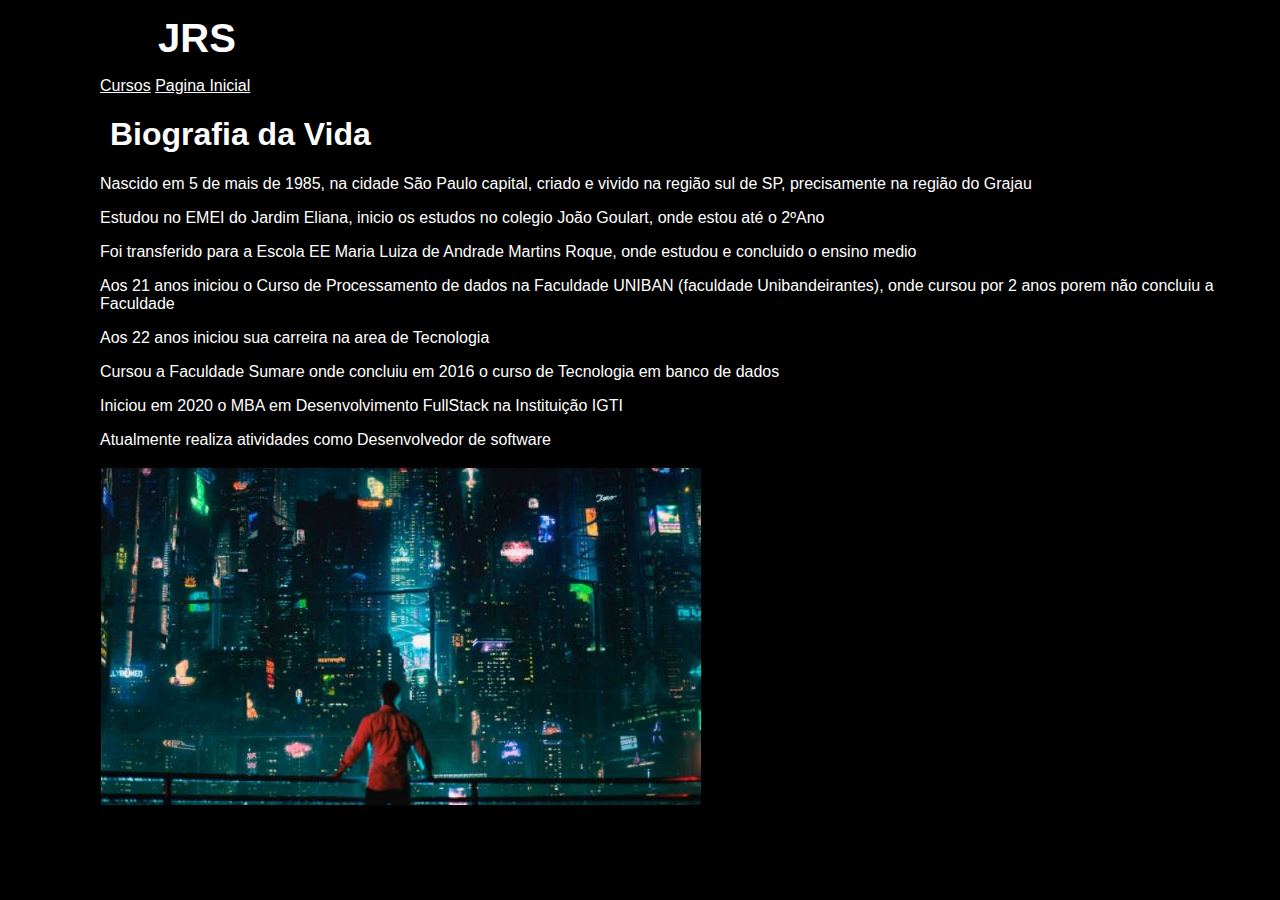
<file: Biografia.html>
<!DOCTYPE html>
<html lang="en">
<head>
    <meta charset="UTF-8">
    <meta name="viewport" content="width=device-width, initial-scale=1.0">
    <title>Biografia</title>
    <link rel="stylesheet" href="./css/style.css">
</head>
<body class="bd_alter">
    <p> <strong  class="inic">JRS </strong> 
        <nav>    
        <a href="estudos.html">Cursos</a>
        <a href="index.html"> Pagina Inicial</a></p>
    </nav>
    <h1>Biografia da Vida</h1>
    <P>Nascido em 5 de mais de 1985, na cidade São Paulo capital, criado e vivido na região sul de SP, precisamente
        na região do Grajau</P>
        <P>Estudou no EMEI do Jardim Eliana, inicio os estudos no colegio João Goulart, onde estou até o 2ºAno</P>
        <P>Foi transferido para a Escola EE Maria Luiza de Andrade Martins Roque, onde estudou e concluido o ensino medio</P>
        <P>Aos 21 anos iniciou o Curso de Processamento de dados na Faculdade UNIBAN (faculdade Unibandeirantes), onde cursou por 2 anos porem não concluiu a Faculdade </P>
        <P>Aos 22 anos iniciou sua carreira na area de Tecnologia</P>    
        <p>Cursou a Faculdade Sumare onde concluiu em 2016 o curso de Tecnologia em banco de dados </p>
        <p>Iniciou em 2020 o MBA em Desenvolvimento FullStack na Instituição IGTI</p>    
        <p>Atualmente realiza atividades como Desenvolvedor de software</p> 
        <img src="./images/altered-carbon-1.jpg" alt="imagem_alterad">
</body>
</html>
</file>
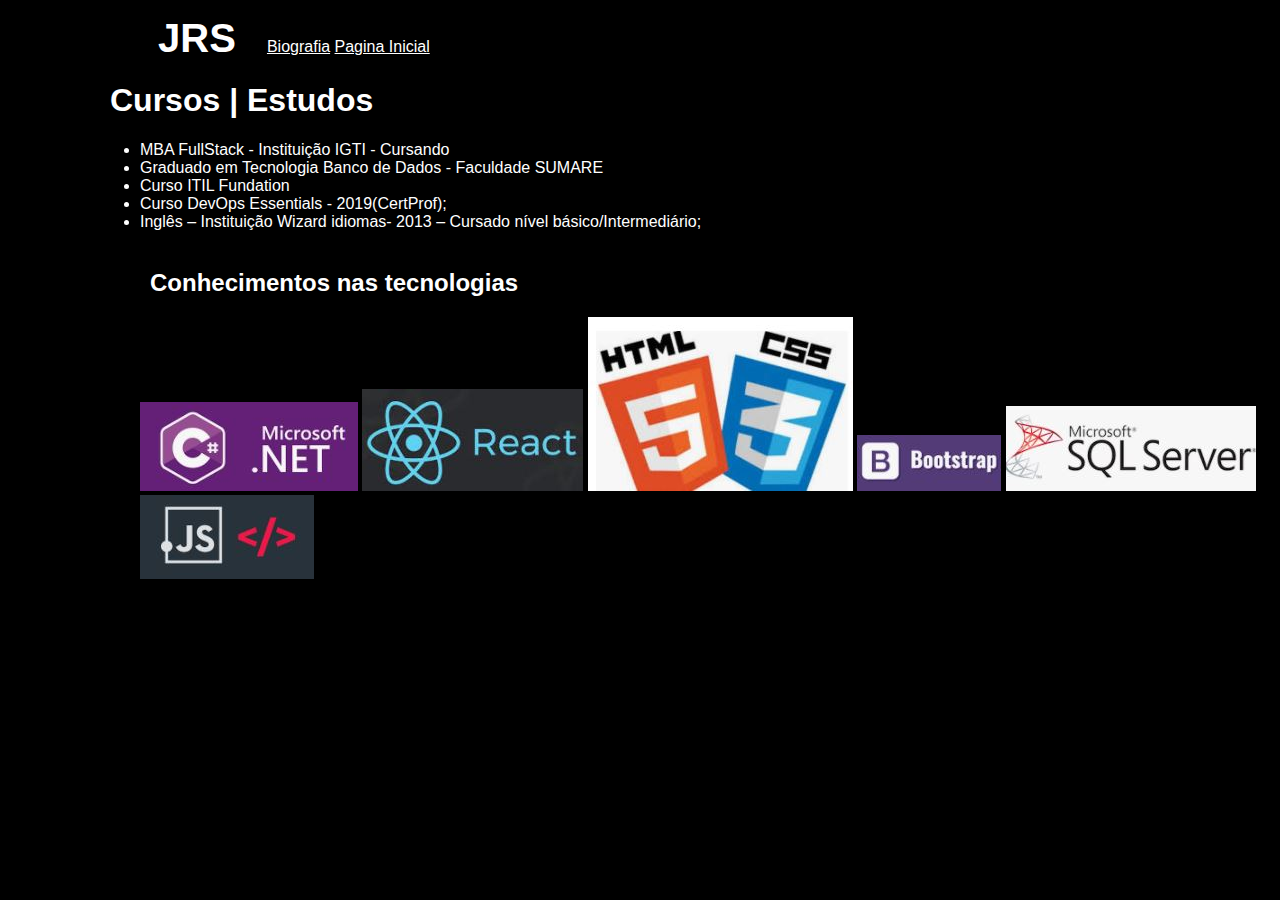
<file: estudos.html>
<!DOCTYPE html>
<html lang="en">

<head>
    <meta charset="UTF-8">
    <meta name="viewport" content="width=device-width, initial-scale=1.0">
    <title>Cursos | Estudos</title>
    <link rel="stylesheet" href="./css/style.css">
</head>

<body class="bd_alter">
    <p> <strong class="inic">JRS </strong>
        <a href="Biografia.html">Biografia</a>
        <a href="index.html">Pagina Inicial</a>
    </p>
    <h1>Cursos | Estudos</h1>

    <ul>
        <li>
            MBA FullStack - Instituição IGTI - Cursando
        </li>
        <li>
            Graduado em Tecnologia Banco de Dados - Faculdade SUMARE
        </li>
        <li>
            Curso ITIL Fundation
        </li>
        <li>
            Curso DevOps Essentials - 2019(CertProf);
        </li>
        <li>
            Inglês – Instituição Wizard idiomas- 2013 – Cursado nível básico/Intermediário;
        </li>
        <br>

        <h2>Conhecimentos nas tecnologias </h2>
        <img src="./images/csharp.JPG" alt=".net">
        <img src="./images/react.JPG" alt="react">
        <img src="./images/html+css.JPG" alt="html">
        <img src="./images/boots.JPG" alt="boots">
        <img src="./images/sql.JPG" alt="boots">
        <img src="./images/js.JPG" alt="javascript">

    </ul>

</body>

</html>
</file>
<file: css/style.css>
body{
background-color: black;

}

*{
    /* usando a font externa */
    font-family: 'Stylish', sans-serif;
    color:white;    
    font-size: 40;

}

h1,h2 {   

padding-left: 10px;
}

.bd_alter{
 margin-left:100px   

}


.inic{
    padding-left: 38px;
    font-size: 40px;
    font-family: 'Stylish', sans-serif;
    margin: 20px;

}
.link_inic,.email_inic,.fone_inic{
    padding-left: 100px;
    padding: 10px;
  
}

#empresas,#sobre,#qualificacao{
color: blue;

}
</file>
